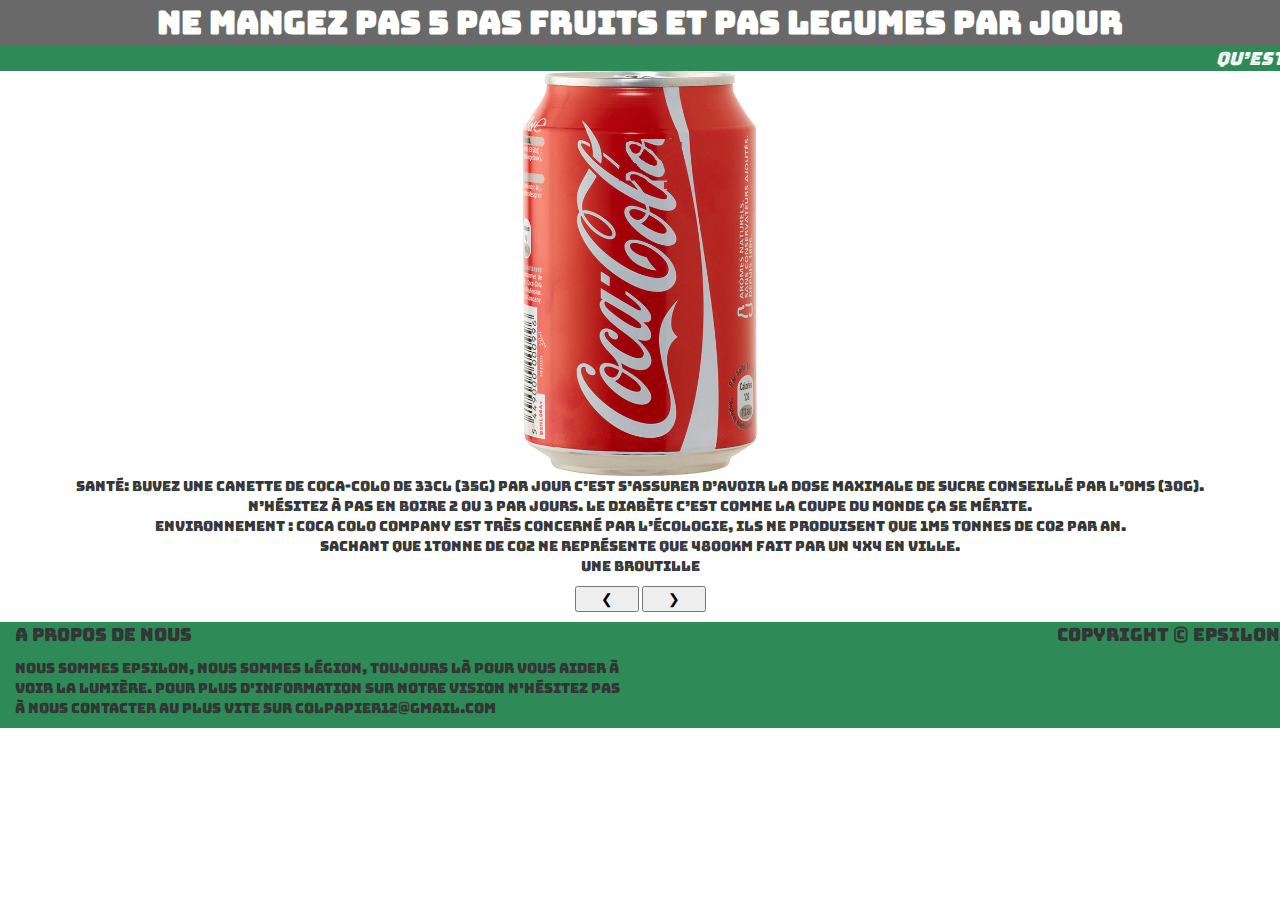
<file: WS-Septembre2017/HTML.html>
<!DOCTYPE html>
<html lang="fr">
<head>
    <meta charset="UTF-8">
    <meta name="viewport" content="width=device-width, initial-scale=1">
    <title>Ne Mangez Pas 5 Pas Fruits Et Pas Legumes Par Jour</title>
    <link rel="stylesheet" href="style.css">
    <link href="https://fonts.googleapis.com/css?family=Roboto+Condensed" rel="stylesheet">
    <link href="https://fonts.googleapis.com/css?family=Bungee+Inline" rel="stylesheet">
    <link rel="stylesheet" href="css/bootstrap.min.css">
    <script src="js/bootstrap.min.js"></script>
</head>
<header>
    Ne Mangez Pas 5 Pas Fruits Et Pas Legumes Par Jour
</header>
<body>
    <div id="intro">
        <marquee scrollamount="8" direction="left" id="tx" >Qu’est ce que tu fous sur internet ? T’as pas d’autres choses à faire ?          Bon puisque t’es la au lieu de regarder des chatons qui chie des arc-en-ciels sur Youtube viens plutôt voir.                Tu penses que ton alimentation n’a aucune conséquence sur ta santé et sur l’environnement ? Et bien détrompe-toi petit bonhomme. Je vais te renseigner un peu sur toutes les saletés que tu manges. </marquee>
    </div>
    <div class="w3-content w3-display-container">
        <div class="Img">
            <img src="image/coke.png"  border=0 style="width:640px; height:405px">
            <p class="txtcoke" style="text-align: center">
                Santé: Buvez une canette de coca-colo  de 33cl (35g) par jour c’est s’assurer d’avoir la dose maximale de sucre conseillé par l’OMS (30g).<br/>
                N’hésitez à pas en boire 2 ou 3 par jours. Le diabète c’est comme la coupe du monde ça se mérite.<br/>
                Environnement : Coca colo company est très concerné par l’écologie, ils ne produisent que 1M5 tonnes de co2 par an.<br/>
                Sachant que 1tonne de co2 ne représente que 4800Km fait par un 4x4 en ville.<br/>
                Une broutille
            </p>
        </div>
        <div class="Img">
            <img src="image/nut.png"  border=0 style="width:640px; height:405px">
            <p class="txtnut" style="text-align: center">
                Ferrera utilise 20% d’huile de palme dans la production de Nulella.</br>
                L’huile de palme est connue pour boucher les artères.</br>
                À ce jour, les plantations d’huile de palme s’étendent sur 27 millions d'hectares à travers le monde. </br>
                Soit un territoire grand comme la Nouvelle-Zélande d’où ont été chassés habitants et animaux pour faire place à un « désert vert ».</br>
                C’est bien assez pour boucher tes artères.
            </p>
        </div>
        <div class="Img">
            <img src="image/viande.png" border=0 style="width:640px; height:405px">
            <p class="txtviande" style="text-align: center">
                Production d'1 tonne de viande bovine = 27 tonnes de blé<br/>
                *Drop the mic*<br/>
                Tu veux être immunisé a tous les antibiotiques pour faire semblant d’avoir un sida, bouffe de la bonne vache !
            </p>
        </div>
        <div class="Img">
            <img src="image/cafe.png" border=0 style="width:640px; height:405px">
            <p class="txtcafe" style="text-align: center">
                N'hésitez pas à en abuser, sachez que la consommation du produit peut provoquer insomnie, confusion et troubles du rythme cardiaque.<br/>
                Des cas mortels d’intoxication aiguë ont été observés après 50 tasses !<br/>
                Si vous aussi vous aimez votre planète, aidez les lobbys du café , ils déforestent la forêt avec modernité !
            </p>
        </div>
        <div class="Img">
            <img src="image/ketchup.png" border=0 style="width:640px; height:405px">
            <p class="txtketchup" style="text-align: center">
                N'hésitez pas à en abuser, sachez que la consommation du produit peut provoquer insomnie, confusion et troubles du rythme cardiaque.<br/>
                Des cas mortels d’intoxication aiguë ont été observés après 50 tasses !<br/>
                Si vous aussi vous aimez votre planète, aidez les lobbys du café , ils déforestent la forêt avec modernité !
            </p>
        </div>
        <div id="butt">
            <p style="text-align: center">
        <button class="slideButton slide-black slide-display-left buttonSlideLeft" onclick="plusDivs(-1)">&#10094;</button>
        <button class="slideButton slide-black slide-display-right buttonSlideRight" onclick="plusDivs(1)">&#10095;</button>
            </p>
        </div>
    </div>


    <script>
        var slideIndex = 1;
        showDivs(slideIndex);

        function plusDivs(n) {
            showDivs(slideIndex += n);
        }

        function showDivs(n) {
            var i;
            var x = document.getElementsByClassName("Img");
            if (n > x.length) {slideIndex = 1}
            if (n < 1) {slideIndex = x.length}
            for (i = 0; i < x.length; i++) {
                x[i].style.display = "none";
            }
            x[slideIndex-1].style.display = "block";
        }
    </script>
</body>

<footer class="row navbar-default">
    <div class="container" id="foot">
        <div class="col-sm-6">
            <p style="font-size: large">A propos de nous</p>
            <p>Nous sommes Epsilon, nous sommes légion, toujours là pour vous aider à voir la lumière.
                Pour plus d'information sur notre vision n'hésitez pas à nous contacter au plus vite sur colpapier12@gmail.com</p>
        </div>
        <div class="row">
            <div style="text-align: right" class="col-sm-6">
                <p style="font-size: large">Copyright &copy; EPSILON</p>
            </div>
        </div>
    </div>
</footer>

</html>
</file>
<file: WS-Septembre2017/style.css>
p{
    font-family: 'Bungee Inline', cursive;
}
header {
    text-align: center;
    background-color: dimgrey;
    font-family: 'Bungee Inline', cursive;
    font-size: xx-large;
    font-weight: bold;
    color: white;
}

#txt {
    font-size: large;
    color: white;
}

#intro {
    top: 0;
    height: 100%;
    background-position: fixed;
    width: 100%;
    background-color: #2e8b57;
    color: white;
    vertical-align: middle;
}

#tx {
    font-size: large;
    font-style: oblique;
    font-family: 'Bungee Inline', cursive;
    vertical-align: middle;
}

img{
    display:block;
    width:auto;
    margin-left:auto;
    margin-right:auto;
}


#footer {
    background-color: #2e8b57;
    width: 100%;

}

#foot{
    background-color: #2e8b57;
    width: 100%;
}

button{
    display: inline-block;
    width: 5%;
    margin: auto;
}
</file>
